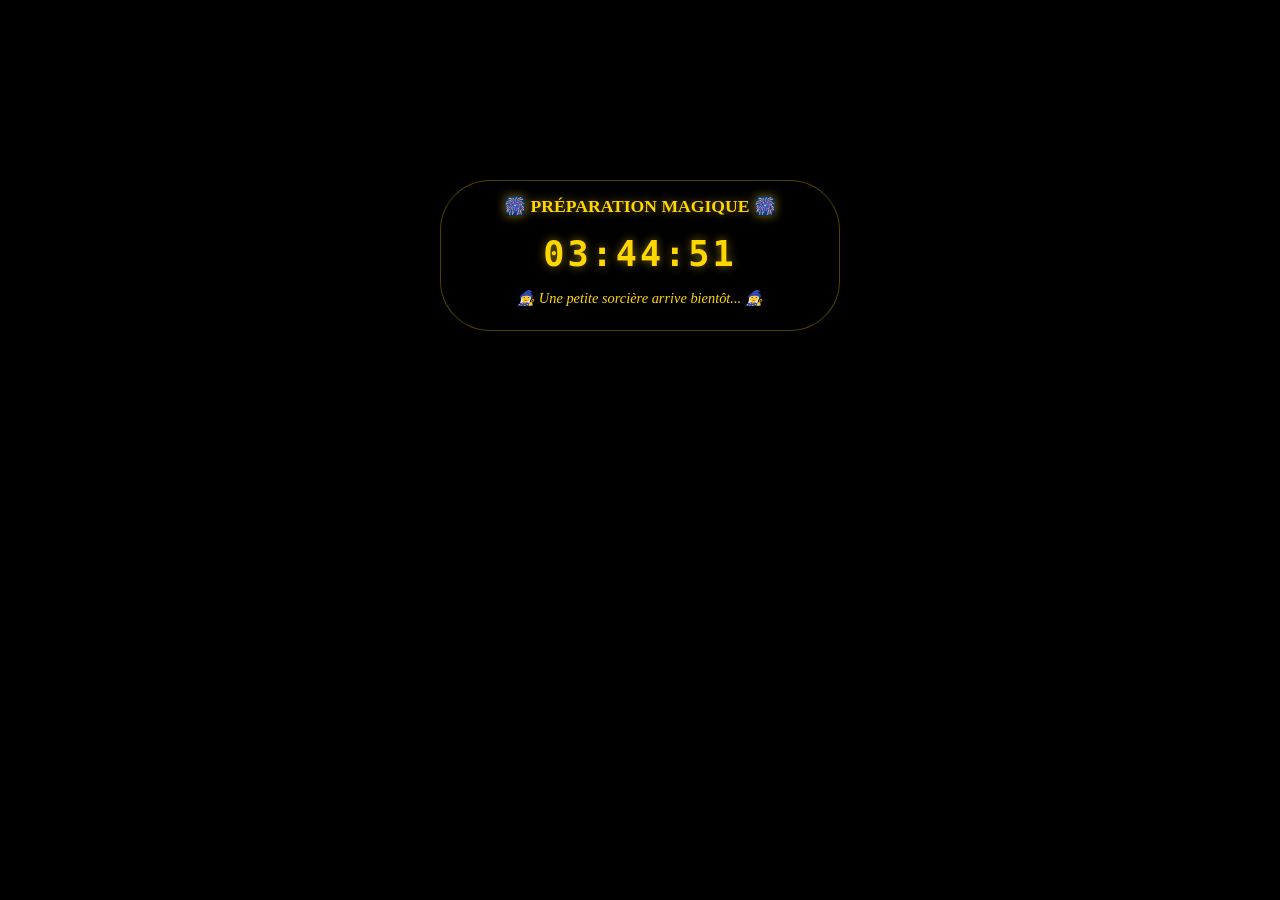
<file: voeu.html>
<!DOCTYPE html>
<html lang="fr">
<head>
  <meta charset="UTF-8">
  <meta name="viewport" content="width=device-width, initial-scale=1.0, viewport-fit=cover, user-scalable=no">
  <title>🎂 Souffle les bougies !</title>
  <style>
    * { margin: 0; padding: 0; box-sizing: border-box; user-select: none; }
    body {
      min-height: 100vh;
      background: radial-gradient(circle at bottom, #020111 0%, #000000 70%);
      display: flex;
      flex-direction: column;
      align-items: center;
      justify-content: center;
      font-family: 'Segoe UI', 'Georgia', serif;
      overflow-x: hidden;
      position: relative;
      padding: 10px;
    }
    
    /* Conteneur principal */
    .container {
      text-align: center;
      background: rgba(0,0,0,0.6);
      backdrop-filter: blur(10px);
      border-radius: 50px;
      padding: 15px 20px;
      max-width: 400px;
      width: 90%;
      z-index: 20;
      border: 1px solid rgba(255,215,0,0.3);
      margin-bottom: 20px;
      transition: all 0.5s ease-out;
    }
    
    .container.hide {
      opacity: 0;
      transform: translateY(-50px);
      pointer-events: none;
      display: none;
    }
    
    h1 { 
      color: #ffd700; 
      margin-bottom: 8px; 
      font-size: 1.1rem; 
      text-shadow: 0 0 10px rgba(255,215,0,0.5);
    }
    
    .timer {
      font-size: 2.2rem;
      font-weight: bold;
      font-family: monospace;
      letter-spacing: 3px;
      color: #ffd700;
      background: rgba(0,0,0,0.5);
      padding: 8px;
      border-radius: 50px;
      margin: 8px 0;
      text-shadow: 0 0 10px rgba(255,215,0,0.5);
    }
    
    .message-sorciere {
      font-size: 0.9rem;
      color: #ffd700;
      margin: 8px 0;
      font-style: italic;
      animation: pulse 1.5s infinite;
    }
    
    @keyframes pulse {
      0%, 100% { opacity: 1; text-shadow: 0 0 5px gold; }
      50% { opacity: 0.6; text-shadow: 0 0 15px orange; }
    }
    
    .souffle-indication {
      font-size: 0.85rem;
      color: #ffd700;
      margin-top: 8px;
      animation: pulse 1s infinite;
      display: none;
    }
    
    /* ========== GÂTEAU CSS ========== */
    .cake-wrapper {
      position: relative;
      z-index: 15;
      margin: 10px auto;
      display: flex;
      justify-content: center;
      opacity: 0;
      transform: scale(0.6);
      transition: all 0.5s ease-out;
    }
    
    .cake-wrapper.visible {
      opacity: 1;
      transform: scale(0.9);
    }
    
    .cake-container {
      position: relative;
      width: 350px;
      height: 350px;
      display: flex;
      flex-direction: column;
      align-items: center;
      justify-content: flex-end;
      padding-bottom: 30px;
    }
    
    .plate {
      width: 280px;
      height: 25px;
      background: #a9e5eb;
      border: 3px solid #57b3bc;
      border-radius: 50%;
      position: absolute;
      bottom: 15px;
      z-index: 1;
      box-shadow: 0 6px 0 #8ecad1;
    }
    
    .tier {
      position: relative;
      background: #f1c280;
      border: 3px solid #3c2f2f;
      border-radius: 50% 50% 0 0 / 20% 20% 0 0;
      z-index: 2;
    }
    
    .frosting {
      position: absolute;
      top: -2px;
      left: -3px;
      width: 100%;
      height: 50%;
      background: #ff9ebb;
      border: 3px solid #3c2f2f;
      border-radius: 50% 50% 30% 30% / 40% 40% 40% 40%;
      z-index: 3;
    }
    
    .tier-bottom {
      width: 210px;
      height: 100px;
      margin-bottom: 12px;
    }
    
    .tier-top {
      width: 160px;
      height: 75px;
      margin-bottom: -8px;
      z-index: 4;
    }
    
    .candles-container {
      position: absolute;
      top: 65px;
      left: 50%;
      transform: translateX(-50%);
      display: flex;
      gap: 20px;
      z-index: 10;
    }
    
    .candle {
      position: relative;
      width: 10px;
      height: 45px;
      background: linear-gradient(90deg, #ff94c2 50%, #ffffff 50%);
      background-size: 12px 12px;
      border: 2px solid #3c2f2f;
      border-radius: 3px 3px 0 0;
      cursor: pointer;
    }
    
    .candle::before {
      content: '';
      position: absolute;
      top: -8px;
      left: 50%;
      transform: translateX(-50%);
      width: 2px;
      height: 6px;
      background: #3c2f2f;
    }
    
    .flame {
      position: absolute;
      top: -28px;
      left: 50%;
      transform: translateX(-50%) scale(0);
      width: 14px;
      height: 20px;
      background: radial-gradient(circle at 50% 80%, #ffdf00, #ff5e00);
      border-radius: 50% 50% 20% 20% / 60% 60% 40% 40%;
      box-shadow: 0 0 8px #ffdf00, 0 0 15px #ff5e00;
      transition: transform 0.3s ease-out;
      z-index: 11;
    }
    
    .flame.lit {
      transform: translateX(-50%) scale(1);
      animation: flicker 0.1s ease-in-out infinite alternate;
    }
    
    @keyframes flicker {
      0% { transform: translateX(-50%) scale(1) skewX(-2deg); }
      100% { transform: translateX(-50%) scale(1.05) skewX(2deg); }
    }
    
    .cherry {
      position: absolute;
      width: 14px;
      height: 14px;
      background: #d62828;
      border: 2px solid #3c2f2f;
      border-radius: 50%;
      z-index: 5;
    }
    .c1 { top: -6px; left: 15px; }
    .c2 { top: -6px; right: 15px; }
    .c3 { top: 28px; left: 40px; }
    .c4 { top: 28px; right: 40px; }
    
    canvas {
      position: fixed;
      top: 0;
      left: 0;
      width: 100%;
      height: 100%;
      pointer-events: none;
      z-index: 5;
    }
    
    /* ========== OVERLAY BÉBÉ (arrivée à 3h45) ========== */
    .baby-overlay {
      position: fixed;
      top: 0;
      left: 0;
      width: 100%;
      height: 100%;
      background: rgba(0, 0, 0, 0.85);
      backdrop-filter: blur(8px);
      display: none;
      flex-direction: column;
      align-items: center;
      justify-content: center;
      z-index: 100;
      padding: 20px;
      animation: fadeIn 0.8s ease-out;
    }
    
    .baby-overlay.show {
      display: flex;
    }
    
    @keyframes fadeIn {
      from { opacity: 0; transform: scale(0.9); }
      to { opacity: 1; transform: scale(1); }
    }
    
    .baby-card {
      background: rgba(255, 215, 0, 0.1);
      border: 3px solid #ffd700;
      border-radius: 40px;
      padding: 30px 25px 35px;
      max-width: 400px;
      width: 100%;
      text-align: center;
      box-shadow: 0 0 60px rgba(255, 215, 0, 0.2);
    }
    
    .baby-emoji {
      font-size: 5rem;
      display: block;
      margin-bottom: 10px;
      animation: bounceBaby 1s ease-in-out infinite;
    }
    
    @keyframes bounceBaby {
      0%, 100% { transform: translateY(0); }
      50% { transform: translateY(-10px); }
    }
    
    .baby-card h2 {
      color: #ffd700;
      font-size: 1.8rem;
      margin-bottom: 5px;
      text-shadow: 0 0 20px rgba(255, 215, 0, 0.4);
    }
    
    .baby-card .heure-naissance {
      color: #fff5d0;
      font-size: 2.5rem;
      font-weight: bold;
      font-family: monospace;
      letter-spacing: 5px;
      background: rgba(0,0,0,0.5);
      padding: 8px 20px;
      border-radius: 50px;
      display: inline-block;
      margin: 10px 0;
      border: 1px solid rgba(255,215,0,0.3);
    }
    
    .baby-card p {
      color: #f0e6d0;
      font-size: 1rem;
      line-height: 1.5;
      margin-top: 10px;
      opacity: 0.9;
    }
    
    .baby-card .subtitle {
      color: #ffd700;
      font-size: 0.9rem;
      font-style: italic;
      margin-top: 5px;
    }
    
    .baby-card .prenom {
      color: #fff5d0;
      font-size: 1.5rem;
      font-weight: bold;
      margin: 5px 0 0 0;
      text-shadow: 0 0 20px rgba(255, 215, 0, 0.3);
    }
    
    /* ========== MESSAGE FINAL ========== */
    .final-message-overlay {
      position: fixed;
      top: 0;
      left: 0;
      width: 100%;
      height: 100%;
      background: rgba(0,0,0,0.92);
      backdrop-filter: blur(15px);
      display: none;
      flex-direction: column;
      align-items: center;
      justify-content: center;
      z-index: 1000;
      padding: 20px;
      box-sizing: border-box;
      overflow-y: auto;
      animation: fadeIn 0.8s ease-out;
    }

    .final-message-overlay.show {
      display: flex;
    }

    .final-message-card {
      background: rgba(20, 20, 30, 0.9);
      border: 2px solid #ffd700;
      border-radius: 30px;
      padding: 25px 20px;
      max-width: 600px;
      width: 100%;
      max-height: 90vh;
      overflow-y: auto;
      box-shadow: 0 0 50px rgba(255, 215, 0, 0.3);
      color: #f0e6d0;
      text-align: center;
      position: relative;
    }

    .final-message-card h2 {
      color: #ffd700;
      font-size: 1.8rem;
      margin-bottom: 20px;
      text-shadow: 0 0 20px rgba(255, 215, 0, 0.5);
      line-height: 1.2;
    }

    .final-message-card p {
      font-size: 1rem;
      line-height: 1.6;
      margin-bottom: 15px;
      text-align: left;
    }

    .final-message-card .signature {
      font-style: italic;
      color: #ffd700;
      text-align: right;
      margin-top: 25px;
      font-size: 1.1rem;
      border-top: 1px solid rgba(255, 215, 0, 0.2);
      padding-top: 15px;
    }

    .btn-continuer {
      margin-top: 25px;
      padding: 12px 40px;
      background: linear-gradient(135deg, #ffd700, #ff8c00);
      border: none;
      border-radius: 50px;
      font-weight: bold;
      font-size: 1.1rem;
      cursor: pointer;
      color: #1a1a1a;
      transition: transform 0.2s;
      box-shadow: 0 0 20px rgba(255, 215, 0, 0.3);
    }

    .btn-continuer:hover {
      transform: scale(1.05);
    }

    /* Responsive mobile */
    @media (max-width: 480px) {
      body { padding: 5px; }
      .container { padding: 10px 15px; margin-bottom: 10px; }
      .timer { font-size: 1.8rem; padding: 6px; }
      h1 { font-size: 0.9rem; }
      .message-sorciere { font-size: 0.8rem; }
      .cake-wrapper.visible { transform: scale(0.75); margin: -20px auto; }
      .cake-container { width: 320px; height: 320px; }
      .souffle-indication { font-size: 0.75rem; }
      
      .baby-card { padding: 20px 15px; }
      .baby-emoji { font-size: 4rem; }
      .baby-card h2 { font-size: 1.4rem; }
      .baby-card .heure-naissance { font-size: 2rem; padding: 6px 15px; }
      .baby-card .prenom { font-size: 1.2rem; }
      
      .final-message-card {
        padding: 20px 15px;
        border-radius: 20px;
      }
      .final-message-card h2 {
        font-size: 1.4rem;
      }
      .final-message-card p {
        font-size: 0.9rem;
      }
    }
    
    @media (max-width: 380px) {
      .cake-wrapper.visible { transform: scale(0.65); margin: -40px auto; }
      .baby-emoji { font-size: 3.5rem; }
      .baby-card .heure-naissance { font-size: 1.7rem; }
      .baby-card .prenom { font-size: 1rem; }
      .final-message-card p {
        font-size: 0.8rem;
      }
    }
  </style>
</head>
<body>

<div class="container" id="app">
  <h1>🎆 PRÉPARATION MAGIQUE 🎆</h1>
  <div class="timer" id="timer">03:44:50</div>
  <div class="message-sorciere" id="messageSorciere">🧙‍♀️ Une petite sorcière arrive bientôt... 🧙‍♀️</div>
  <div class="souffle-indication" id="souffleIndication">✨ Souffle sur les bougies (micro ou clique dessus) ! ✨</div>
</div>

<!-- ===== OVERLAY BÉBÉ (arrivée à 3h45) ===== -->
<div class="baby-overlay" id="babyOverlay">
  <div class="baby-card">
    <span class="baby-emoji">👶🎀</span>
    <h2>🌟 Elle est arrivée ! 🌟</h2>
    <div class="heure-naissance">🕒 03:45</div>
    <p class="prenom">🌸 Nana Firdaoussi 🌸</p>
    <p>Une petite fille est née !</p>
    <p class="subtitle">Bienvenue dans ce monde, petite sorcière ✨</p>
  </div>
</div>

<div class="cake-wrapper" id="cakeWrapper">
  <div class="cake-container">
    <div class="candles-container">
      <div class="candle" id="candle0"><div class="flame" id="flame0"></div></div>
      <div class="candle" id="candle1"><div class="flame" id="flame1"></div></div>
      <div class="candle" id="candle2"><div class="flame" id="flame2"></div></div>
    </div>
    <div class="tier tier-top">
      <div class="frosting"></div>
      <div class="cherry c1"></div>
      <div class="cherry c2"></div>
    </div>
    <div class="tier tier-bottom">
      <div class="frosting"></div>
      <div class="cherry c3"></div>
      <div class="cherry c4"></div>
    </div>
    <div class="plate"></div>
  </div>
</div>

<canvas id="canvas"></canvas>

<script>
  const canvas = document.getElementById("canvas");
  const ctx = canvas.getContext("2d");
  
  // ========== VARIABLES ==========
  let fireworks = [];
  let bougiesEteintes = false;
  let gateauApparu = false;
  let ecouteSouffleActive = false;
  let sonJoue = false;
  
  let secondesEcoulees = 0;
  
  const container = document.getElementById('app');
  const timerDiv = document.getElementById('timer');
  const messageSorciereDiv = document.getElementById('messageSorciere');
  const souffleIndication = document.getElementById('souffleIndication');
  const cakeWrapper = document.getElementById('cakeWrapper');
  const babyOverlay = document.getElementById('babyOverlay');
  
  const flames = [
    document.getElementById('flame0'),
    document.getElementById('flame1'),
    document.getElementById('flame2')
  ];
  
  // ========== REDIMENSIONNEMENT CANVAS ==========
  function resizeCanvas() {
    canvas.width = window.innerWidth;
    canvas.height = window.innerHeight;
  }
  window.addEventListener("resize", resizeCanvas);
  resizeCanvas();
  
  // ========== FEU D'ARTIFICE ==========
  class Firework {
    constructor(x, y, targetY) {
      this.x = x !== undefined ? x : Math.random() * canvas.width;
      this.y = y !== undefined ? y : canvas.height;
      this.targetY = targetY !== undefined ? targetY : Math.random() * canvas.height / 2.5;
      this.speed = Math.random() * 3 + 4;
      this.particles = [];
      this.exploded = false;
      this.color = `hsl(${Math.random() * 360}, 100%, 60%)`;
    }
  
    update() {
      if (!this.exploded) {
        this.y -= this.speed;
        if (this.y <= this.targetY) this.explode();
      } else {
        this.particles.forEach(p => p.update());
        this.particles = this.particles.filter(p => p.life > 0);
      }
    }
  
    draw() {
      if (!this.exploded) {
        ctx.fillStyle = this.color;
        ctx.beginPath();
        ctx.arc(this.x, this.y, 3, 0, Math.PI * 2);
        ctx.fill();
      } else {
        this.particles.forEach(p => p.draw());
      }
    }
  
    explode() {
      this.exploded = true;
      for (let i = 0; i < 80; i++) {
        this.particles.push(new Particle(this.x, this.y, this.color));
      }
    }
  }
  
  class Particle {
    constructor(x, y, color) {
      this.x = x;
      this.y = y;
      this.speed = Math.random() * 5 + 1;
      this.angle = Math.random() * Math.PI * 2;
      this.life = 100;
      this.color = color;
      this.size = Math.random() * 3 + 2;
    }
  
    update() {
      this.x += Math.cos(this.angle) * this.speed;
      this.y += Math.sin(this.angle) * this.speed;
      this.life -= 2;
    }
  
    draw() {
      ctx.globalAlpha = this.life / 100;
      ctx.fillStyle = this.color;
      ctx.beginPath();
      ctx.arc(this.x, this.y, this.size, 0, Math.PI * 2);
      ctx.fill();
      ctx.globalAlpha = 1;
    }
  }
  
  // ========== LANCER FEUX D'ARTIFICE ==========
  function lancerFeuxArtifice() {
    messageSorciereDiv.innerHTML = "🎆✨ FEUX D'ARTIFICE MAGIQUES ! ✨🎆";
    
    for (let i = 0; i < 60; i++) {
      setTimeout(() => {
        const fw = new Firework();
        fireworks.push(fw);
      }, i * 100);
    }
    
    setTimeout(() => {
      messageSorciereDiv.innerHTML = "🍰 Apparition du gâteau... 🍰";
      cakeWrapper.classList.add('visible');
      gateauApparu = true;
      
      // Allumer les bougies
      flames.forEach(flame => {
        flame.classList.add('lit');
      });
      
      setTimeout(() => {
        messageSorciereDiv.innerHTML = "🎂 Souffle les bougies maintenant ! 🎂";
        souffleIndication.style.display = "block";
        activerSouffle();
      }, 1000);
    }, 4000);
  }
  
  // ========== ÉTEINDRE LES BOUGIES ==========
  function eteindreBougies() {
    if (bougiesEteintes) return;
    bougiesEteintes = true;
    
    messageSorciereDiv.innerHTML = "💨 TU AS SOUFFLÉ ! MAGIE EN ACTION... 💨";
    souffleIndication.style.display = "none";
    
    // Éteindre les flammes
    flames.forEach(flame => {
      flame.classList.remove('lit');
    });
    
    // Explosion de joie
    setTimeout(() => {
      messageSorciereDiv.innerHTML = "💥 LE GÂTEAU EXPLOSE DE BONHEUR ! 💥";
      
      for (let i = 0; i < 50; i++) {
        setTimeout(() => {
          const fw = new Firework(
            canvas.width/2 + (Math.random() - 0.5) * 400,
            canvas.height/2 + (Math.random() - 0.5) * 300,
            canvas.height/2 + (Math.random() - 0.5) * 200
          );
          fireworks.push(fw);
        }, i * 60);
      }
    }, 500);
    
    // Afficher le message final
    setTimeout(() => {
      afficherMessageFinal();
    }, 2500);
  }
  
  // ========== AFFICHER MESSAGE FINAL ==========
  function afficherMessageFinal() {
    const overlay = document.createElement('div');
    overlay.className = 'final-message-overlay show';
    
    const card = document.createElement('div');
    card.className = 'final-message-card';
    
    card.innerHTML = `
      <h2>🎉🎂 Joyeux anniversaire à ma petite sorcière Nana Firdaoussi ! 🎂🎉</h2>
      
      <p>Aujourd'hui, c'est le jour où le monde a eu la brillante idée de te laisser débarquer parmi nous, et franchement, même si parfois tu es un mélange de sagesse, de folie et de fuite stratégique quand une discussion ne te plaît pas 😂, je pense que c'était une excellente décision.</p>
      
      <p>Tu sais, notre histoire est assez étrange quand on y réfléchit. On a connu des hauts, des bas, des moments où on s'est pris la tête, des moments où on a rigolé jusqu'à en avoir mal au ventre, mais malgré tout ça, on ne s'est jamais quittés. Le plus drôle dans tout ça ? On ne s'est même jamais vus physiquement. Pourtant, on parle, on se raconte nos vies, nos problèmes, nos joies, nos délires, comme si on était voisins depuis des années.</p>
      
      <p>Je ne sais même pas comment définir notre relation, mais une chose est sûre : je suis fier de l'avoir vécue avec toi, et j'espère la garder jusqu'à la fin, inch'Allah. Parce qu'honnêtement, des personnes comme toi, on n'en croise pas tous les jours.</p>
      
      <p>Et si je t'appelle ma petite sorcière, ce n'est pas pour rien. Avec toi, je peux être moi-même sans masque ni gêne. Je peux te raconter ce que j'ai sur le cœur, me confier, dire ce que je pense, même quand je raconte n'importe quoi 😅. Tu ne me juges pas, même si parfois tu prends la fuite quand mes paroles ne te plaisent pas 😂.</p>
      
      <p>Alors oui, tu es ma petite sorcière, parce que d'une manière ou d'une autre, tu réussis toujours à m'envoûter à chaque conversation. Une notification de toi et hop, le sourire apparaît comme par magie.</p>
      
      <p>En ce jour spécial, je demande à Allah de te combler de Ses bienfaits, de te préserver, de t'accorder une excellente santé, la paix du cœur, le bonheur dans cette vie et dans l'au-delà. Qu'Allah facilite chacun de tes pas, exauce tes bonnes invocations et mette la baraka dans tout ce que tu entreprends.</p>
      
      <p>Et puisque cette année est une année importante pour toi, je prie également qu'Allah t'accorde la réussite à ton Bac avec d'excellents résultats, qu'Il éloigne de toi le stress et les difficultés, et qu'Il t'ouvre les portes d'un avenir rempli de succès, de connaissances utiles et d'opportunités.</p>
      
      <p>Profite bien de ta journée, mange beaucoup de gâteau (mais pas trop, la sorcière 😏), et n'oublie jamais que tu occupes une place particulière dans ma vie.</p>
      
      <div class="signature">Joyeux anniversaire, Nana Firdaoussi. ❤️🎉<br>Qu'Allah te protège et te guide toujours vers ce qu'il y a de meilleur. 🤲✨</div>
      
      <button class="btn-continuer" id="btnContinuer">✨ Continuer ✨</button>
    `;
    
    overlay.appendChild(card);
    document.body.appendChild(overlay);
    
    document.getElementById('btnContinuer').addEventListener('click', () => {
      window.location.href = 'defis.html';
    });
  }
  
  // ========== ACTIVER SOUFFLE ==========
  function activerSouffle() {
    ecouteSouffleActive = true;
    
    // Détection micro
    if (navigator.mediaDevices && navigator.mediaDevices.getUserMedia) {
      navigator.mediaDevices.getUserMedia({ audio: true })
        .then(stream => {
          const audioCtx = new (window.AudioContext || window.webkitAudioContext)();
          const source = audioCtx.createMediaStreamSource(stream);
          const analyser = audioCtx.createAnalyser();
          source.connect(analyser);
          analyser.fftSize = 256;
          const bufferLength = analyser.frequencyBinCount;
          const dataArray = new Uint8Array(bufferLength);
          
          function detectSouffle() {
            if (!bougiesEteintes && ecouteSouffleActive && gateauApparu) {
              analyser.getByteFrequencyData(dataArray);
              let sum = 0;
              for (let i = 0; i < bufferLength; i++) sum += dataArray[i];
              let avg = sum / bufferLength;
              if (avg > 70) {
                eteindreBougies();
              }
            }
            requestAnimationFrame(detectSouffle);
          }
          detectSouffle();
          audioCtx.resume();
        })
        .catch(err => console.log("Micro non accessible, clique sur les bougies"));
    }
    
    // Détection clic sur les bougies
    document.querySelectorAll('.candle').forEach((candle) => {
      candle.addEventListener('click', (e) => {
        e.stopPropagation();
        if (!bougiesEteintes && ecouteSouffleActive && gateauApparu) {
          eteindreBougies();
        }
      });
    });
  }
  
  // ========== COMPTE À REBOURS 10 SECONDES ==========
  function formaterCompte(secs) {
    const baseHeure = 3;
    const baseMinute = 44;
    const baseSeconde = 50;
    
    let totalSecondes = baseSeconde + secs;
    let minutes = baseMinute;
    let heures = baseHeure;
    
    if (totalSecondes >= 60) {
      minutes += Math.floor(totalSecondes / 60);
      totalSecondes = totalSecondes % 60;
    }
    if (minutes >= 60) {
      heures += Math.floor(minutes / 60);
      minutes = minutes % 60;
    }
    
    return `${heures.toString().padStart(2, '0')}:${minutes.toString().padStart(2, '0')}:${totalSecondes.toString().padStart(2, '0')}`;
  }
  
  function demarrerCompteARebours() {
    let countdown = 0;
    
    const interval = setInterval(() => {
      if (countdown >= 10) {
        clearInterval(interval);
        timerDiv.innerHTML = "03:45:00";
        messageSorciereDiv.innerHTML = "🎉 C'EST L'HEURE ! NANA FIRDAOUSSI ARRIVE ! 🎉";
        
        // Faire disparaître le compte à rebours
        container.classList.add('hide');
        
        // === AFFICHER L'OVERLAY BÉBÉ ===
        babyOverlay.classList.add('show');
        
        // Son de bébé
        const sonBebe = new Audio('music/cri_bebe.mp3');
        sonBebe.play().catch(e => console.log("Erreur son:", e));
        
        // Cacher l'overlay bébé après 4 secondes et lancer les feux d'artifice
        setTimeout(() => {
          babyOverlay.classList.remove('show');
          
          // Arrêter le son
          sonBebe.pause();
          sonBebe.currentTime = 0;
          
          if (!sonJoue) {
            sonJoue = true;
            lancerFeuxArtifice();
          }
        }, 4000);
        
        // Sécurité au cas où le son se termine avant
        sonBebe.addEventListener('ended', () => {
          if (!sonJoue) {
            sonJoue = true;
            babyOverlay.classList.remove('show');
            lancerFeuxArtifice();
          }
        });
        
        return;
      }
      
      countdown++;
      timerDiv.innerHTML = formaterCompte(countdown);
    }, 1000);
  }
  
  // ========== ANIMATION DE FOND ==========
  function animationFond() {
    ctx.fillStyle = "rgba(0,0,0,0.2)";
    ctx.fillRect(0, 0, canvas.width, canvas.height);
    
    fireworks.forEach((f, i) => {
      f.update();
      f.draw();
      if (f.exploded && f.particles.length === 0) {
        fireworks.splice(i, 1);
      }
    });
    
    requestAnimationFrame(animationFond);
  }
  
  // ========== DÉMARRAGE ==========
  demarrerCompteARebours();
  animationFond();
</script>
</body>
</html>
</file>
